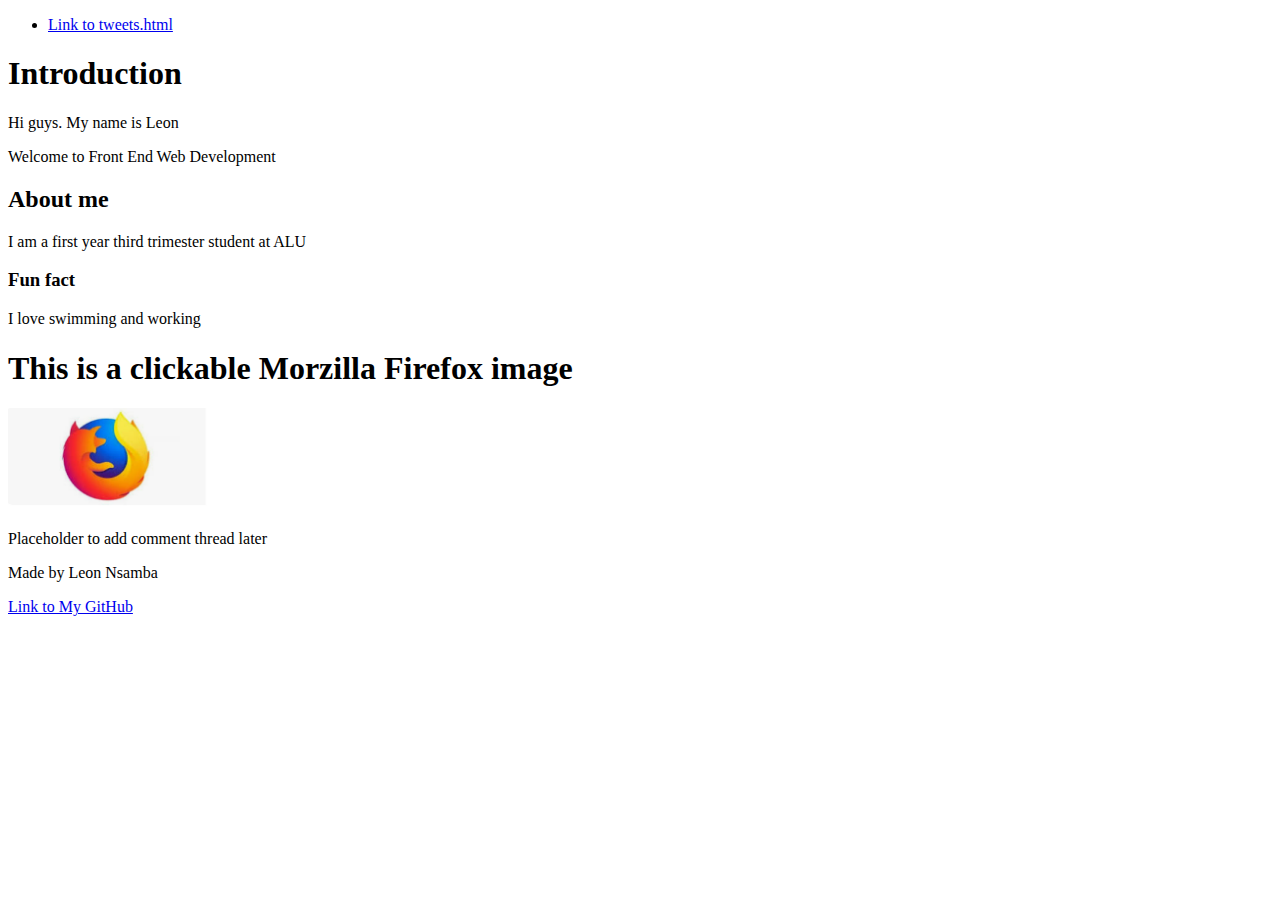
<file: html_basic/index.html>
<!DOCTYPE html>
<html lang="en">
<head>
    <meta charset="UTF-8">
    <title>INDEX.HTML</title>
</head>
<body>

    <header>
        <ul>
            <li><a href="tweets.html"> Link to tweets.html</a></li>
        </ul>
    </header>

    <main>
        <article>
            <h1>Introduction</h1>
            <p>Hi guys. My name is Leon</p>
            <p>Welcome to Front End Web Development</p>

            <h2>About me</h2>
            <p>I am a first year third trimester student at ALU</p>

            <h3>Fun fact</h3>
            <p>I love swimming and working</p>

            <h1>This is a clickable Morzilla Firefox image</h1>
            <a href="https://mozilla.org">
                <img
                    src="images/morzilla_firefox.png"
                    alt="morzilla_firefox Logo"
                    width="200"
                >
            </a>
        </article>

        <aside>
            <p>Placeholder to add comment thread later</p>
        </aside>
    </main>

    <footer>
        <p>Made by Leon Nsamba</p>
        <a href="https://github.com/L-nsamba" target="_blank">Link to My GitHub</a>
    </footer>

</body>
</html>
</file>
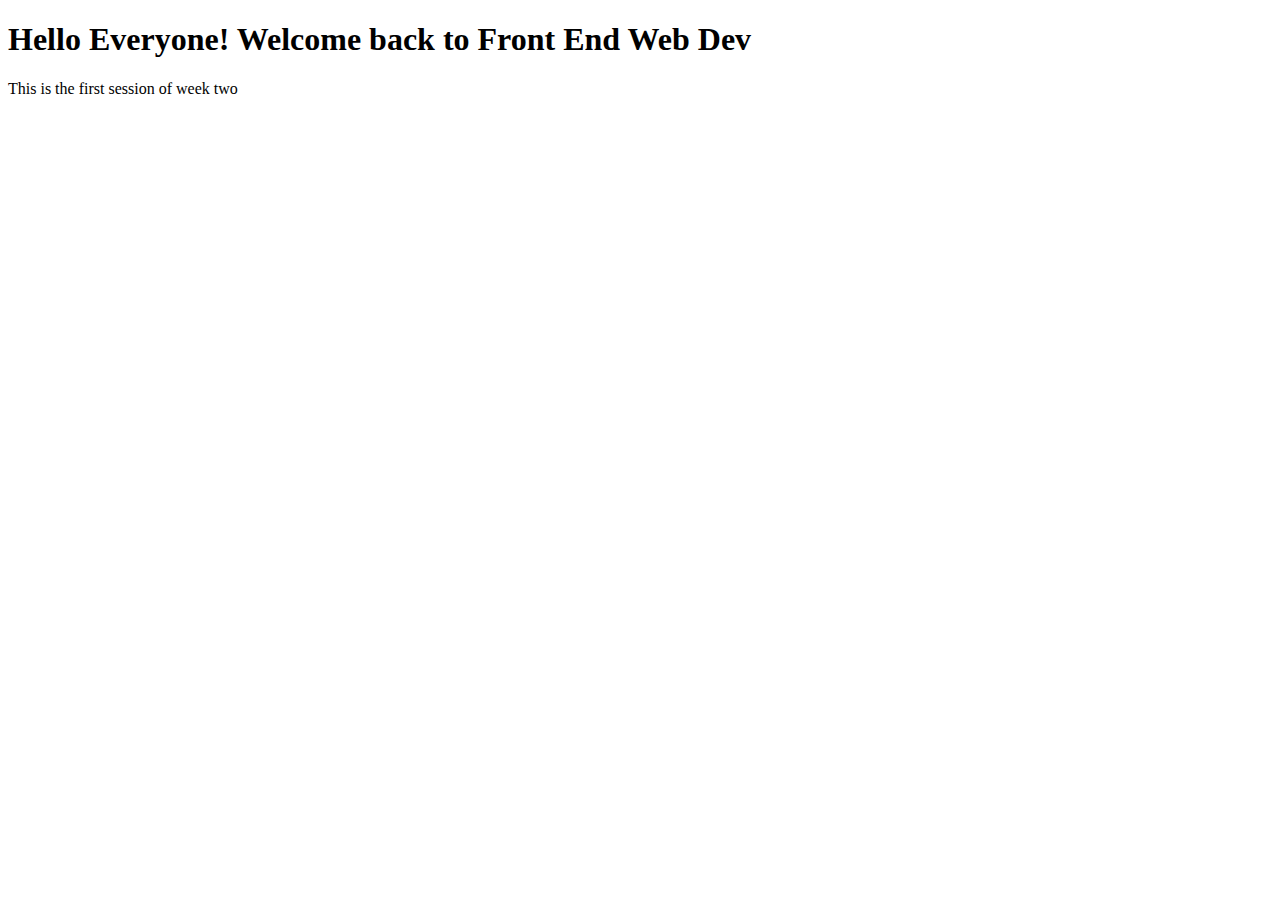
<file: html_basic/base_index.html>
<!DOCTYPE html>
<html lang="en">
<head>
    <meta charset="UTF-8">
    <title>MY FIRST HEADING</title>
</head>
<body>
    <h1>Hello Everyone! Welcome back to Front End Web Dev</h1>
    <p>This is the first session of week two</p>
</body>
</html>
</file>
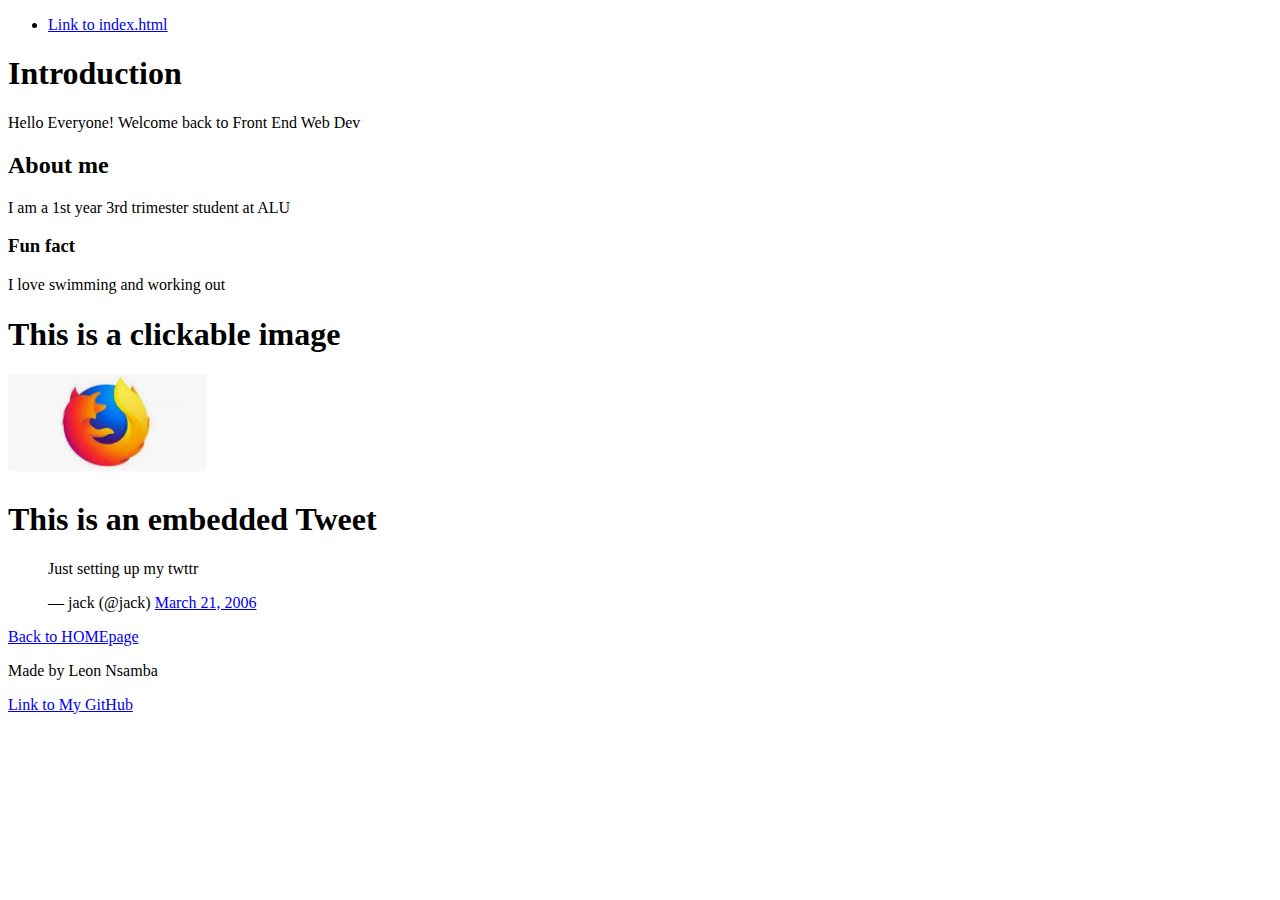
<file: html_basic/tweets.html>
<!DOCTYPE html>
<html lang="en">
<head>
    <meta charset="UTF-8">
    <title>TWEETS.HTML</title>
</head>
<body>

    <header>
        <ul>
            <li><a href="index.html"> Link to index.html </a></li>
        </ul>
    </header>

    <main>
        <article>
            <h1>Introduction</h1>
            <p>Hello Everyone! Welcome back to Front End Web Dev</p>

            <h2>About me</h2>
            <p>I am a 1st year 3rd trimester student at ALU</p>

            <h3>Fun fact</h3>
            <p>I love swimming and working out</p>

            <!-- Clickable Link to an image -->
            <h1>This is a clickable image</h1>
            <a href="https://mozilla.org">
            <img
                src="images/morzilla_firefox.png "
                alt="Mozilla Firefox Logo"
                width="200"
            >
            </a>

            <!--Embedded Tweet-->
            <h1>This is an embedded Tweet</h1>
            <blockquote class="twitter-tweet">
                <p lang="en" dir="ltr">
                Just setting up my twttr
                </p>&mdash; jack (@jack)
                <a href="https://twitter.com/jack/status/20?ref_src=twsrc%5Etfw">March 21, 2006</a>
            </blockquote>
            <script async src="https://platform.twitter.com/widgets.js" charset="utf-8"></script>

            <!--Link back to home page-->
            <p><a href="index.html">Back to HOMEpage</a></p>
        </article>
    </main>

    <footer>
        <p>Made by Leon Nsamba</p>
        <a href="https://github.com/L-nsamba" target="_blank">Link to My GitHub</a>
    </footer>

</body>
</html>
</file>
